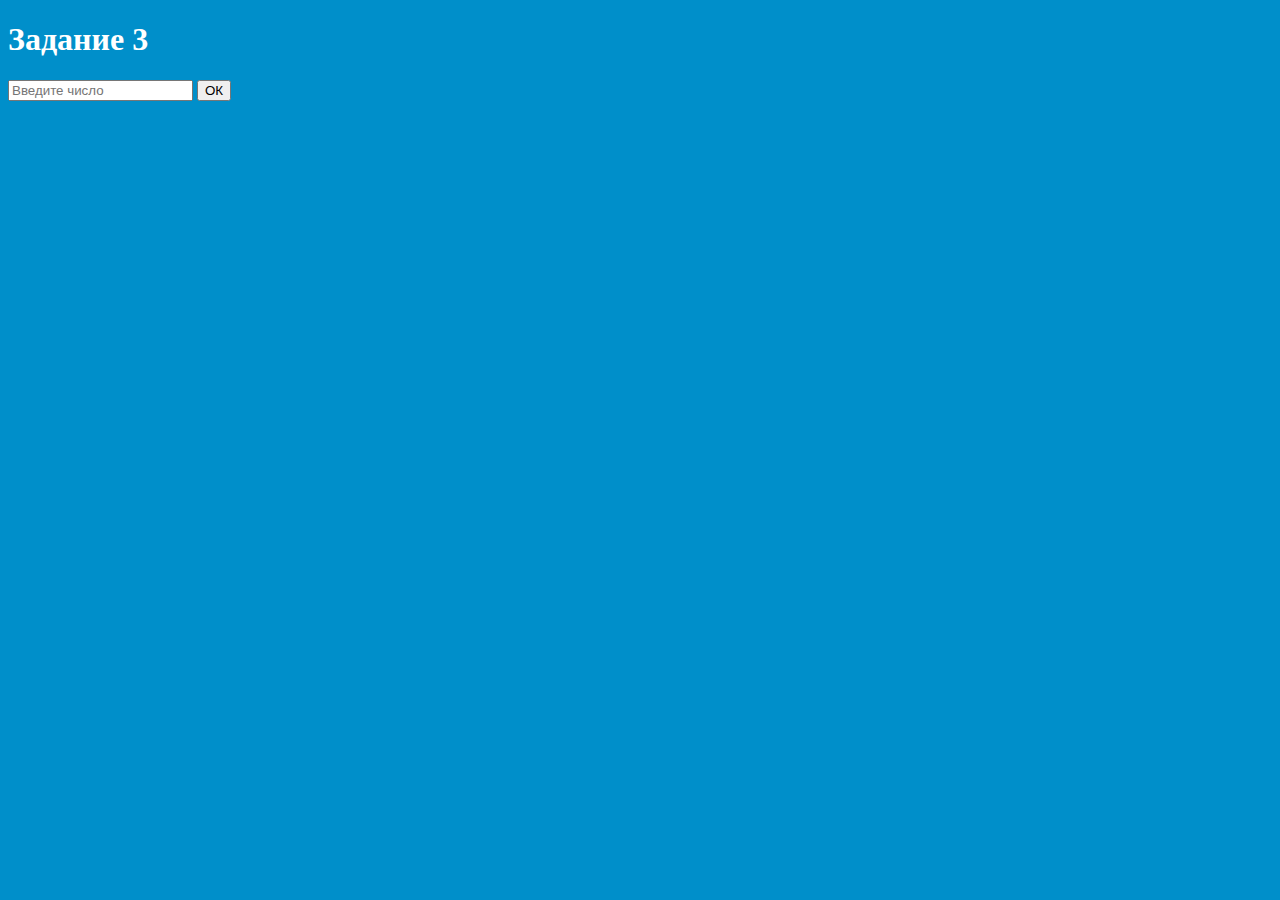
<file: module14_homework/Task-3/index.html>
<!DOCTYPE html>
<html>
<head>
    <meta charset="utf-8">
    <meta name="viewport" content="width=device-width, initial-scale=1">
    <title></title>
    <link rel="stylesheet" href="css.css">
</head>
<body>
    <header>
    </header>
    <main>
        <div id="frame">
          <h1>Задание 3</h1>
          <input id="input" type="number" placeholder="Введите число" />
          <button id="button">ОК</button>
          <div id="output" class="result"></div>
        </div>
      </main>
    
    <footer>
        
    </footer>
    <script src="js-03.js"></script>
</body>
</html>
</file>
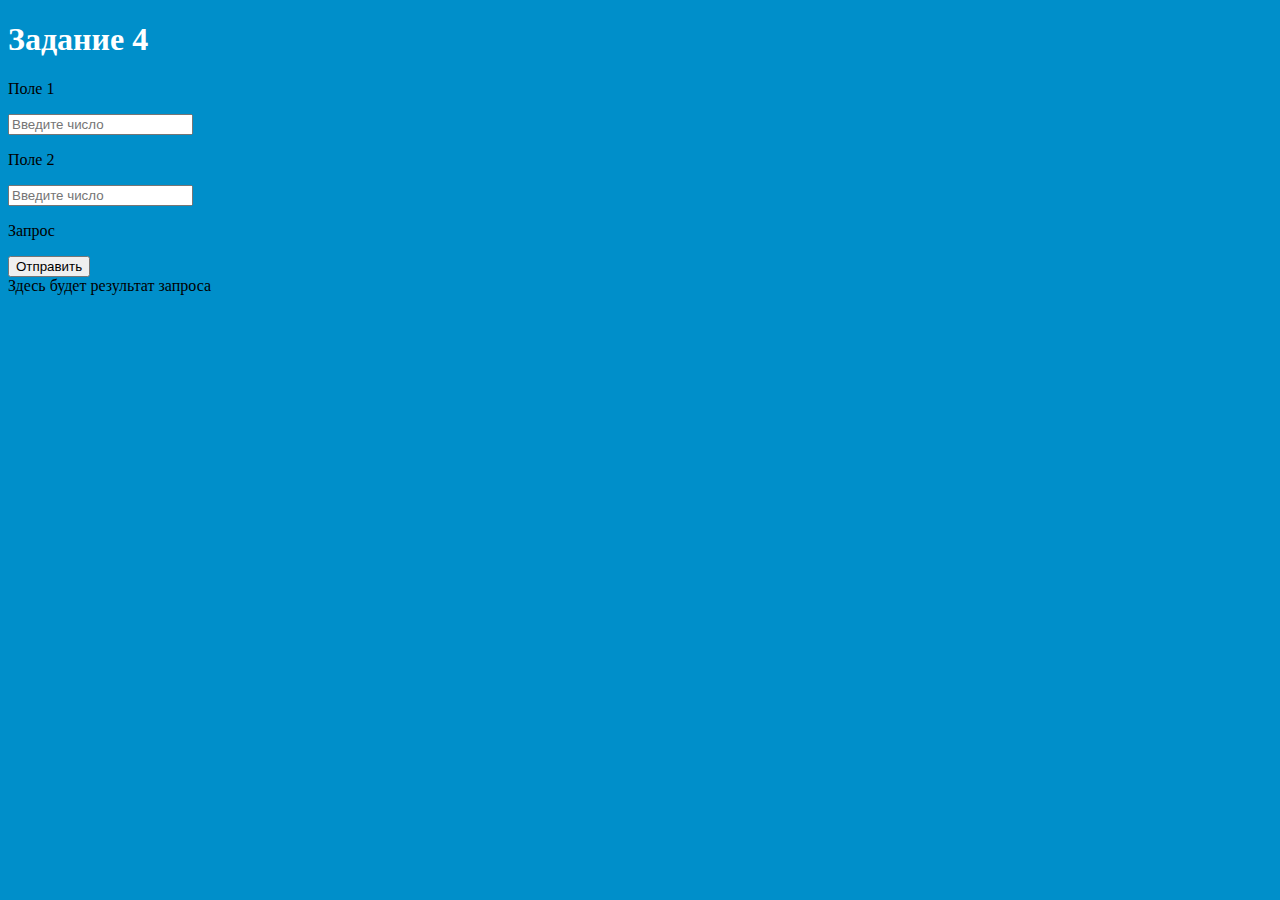
<file: module14_homework/Task-4/index.html>
<!DOCTYPE html>
<html>
<head>
    <meta charset="utf-8">
    <meta name="viewport" content="width=device-width, initial-scale=1">
    <title></title>
    <link rel="stylesheet" href="css-4.css">
</head>
<body>
    <header>
    </header>
    <main>
        <h1>Задание 4</h1>

        <p>Поле 1</p>
        <input type="number" id="input-1" placeholder="Введите число">

        <p>Поле 2</p>
        <input type="number" id="input-2" placeholder="Введите число">

        <p>Запрос</p>
        <button  id="button">Отправить</button>

        <div class="result" id="output">Здесь будет результат запроса</div>
    </main>
    
    <footer>
        
    </footer>
    <script src="js-04.js"></script>
</body>
</html>
</file>
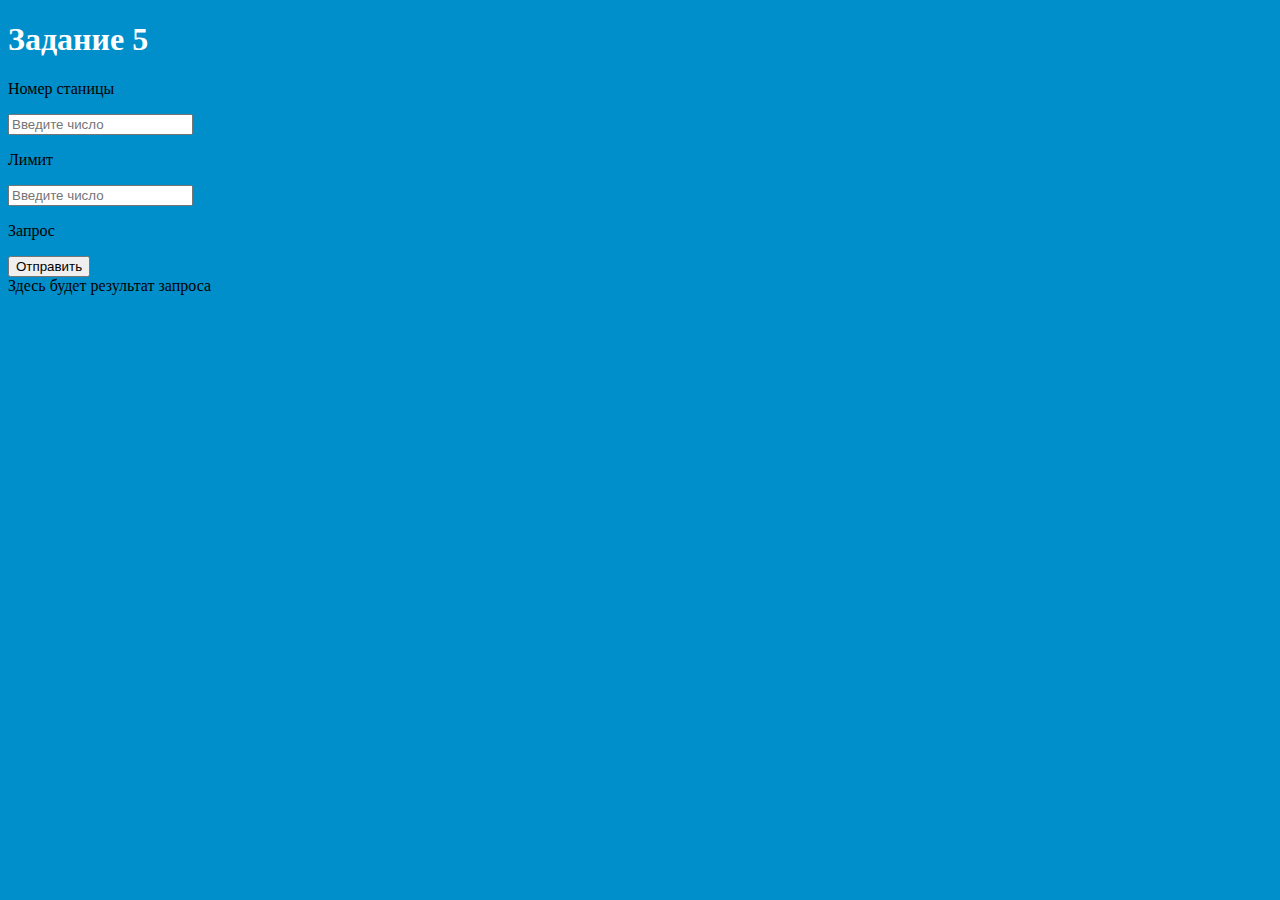
<file: module14_homework/Task-5/index.html>
<!DOCTYPE html>
<html>
<head>
    <meta charset="utf-8">
    <meta name="viewport" content="width=device-width, initial-scale=1">
    <title></title>
    <link rel="stylesheet" href="css-5.css">
</head>
<body>
    <header>
    </header>
    <main>
        <h1>Задание 5</h1>

        <p>Номер станицы</p>
        <input type="number" id="input-1" placeholder="Введите число">

        <p>Лимит</p>
        <input type="number" id="input-2" placeholder="Введите число">

        <p>Запрос</p>
        <button id="button">Отправить</button>

        <div class="result" id="output">Здесь будет результат запроса</div>
    </main>
    <footer>
        
    </footer>
    <script src="js-05.js"></script>
</body>
</html>
</file>
<file: module14_homework/Task-3/css.css>
body {
    background-color: #008fca;}
h1 {
    color: white;}

.result {
 display: flex;
 flex-wrap: wrap;
 width: 500px;
}

.card {
 width: 200px;
 margin: 20px;
}

.card-image {
 display: block;
 width: 200px;
 height: 150px;
}
</file>
<file: module14_homework/Task-4/css-4.css>
body {
    background-color: #008fca;}
h1 {
    color: white;}

.result {
 display: flex;
 flex-wrap: wrap;
 width: 500px;
}

.card {
 width: 100%;
 margin: 20px;
}

.card-image {
 display: block;

}
</file>
<file: module14_homework/Task-5/css-5.css>
body {
    background-color: #008fca;}
h1 {
    color: white;}

.result {
 display: flex;
 flex-wrap: wrap;
 width: 500px;
}

.card {
 width: 200px;
 margin: 20px;
}

.card-image {
 display: block;
 width: 200px;
 height: 150px;
}
</file>
